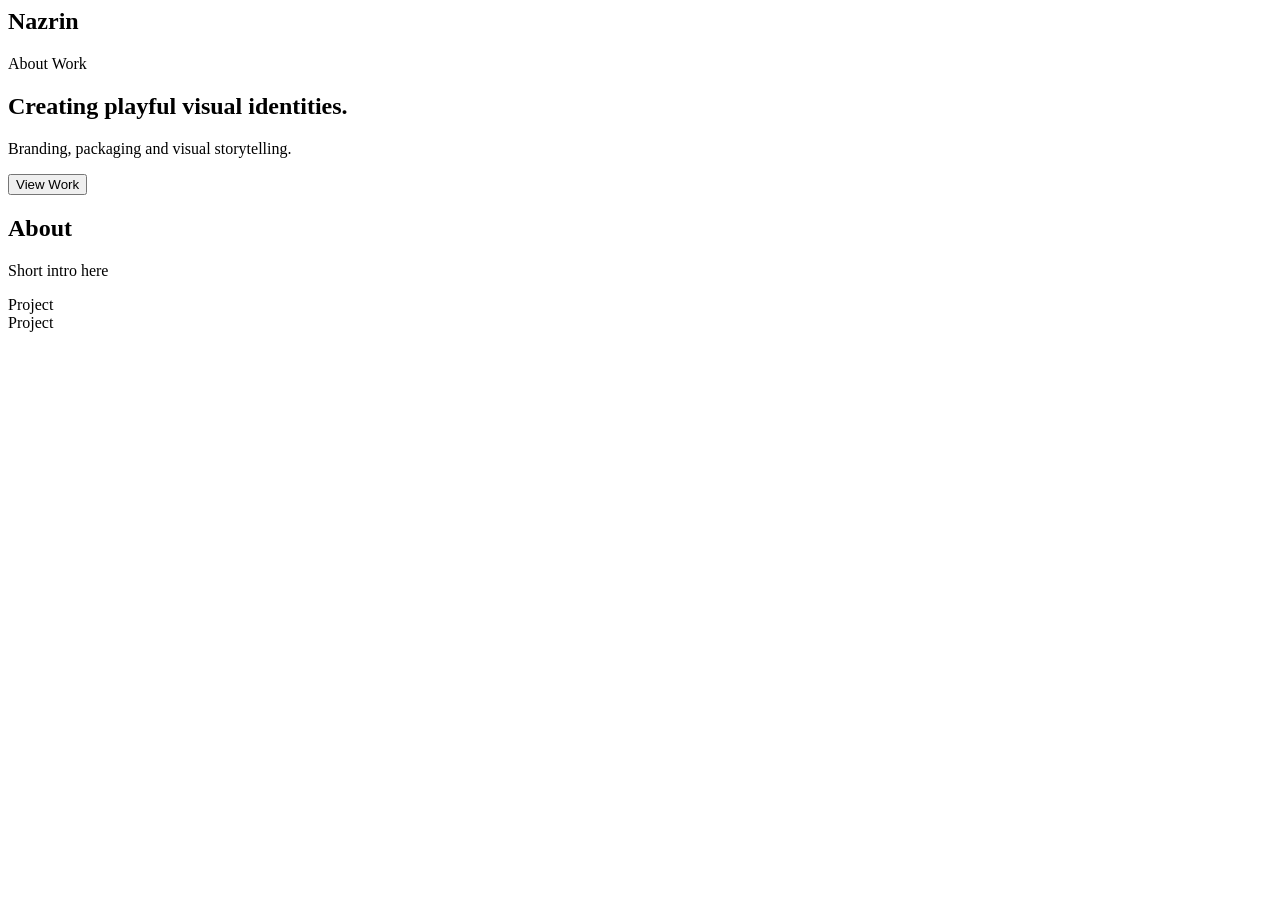
<file: portfolio.html>
<html>
  <body>

<nav>

<h2>Nazrin</h2>

<div>

<a>About</a>

<a>Work</a>

</div>

</nav>


<section class="hero">

<h1>

Creating playful visual identities.

</h1>

<p>

Branding, packaging and visual storytelling.

</p>

<button>

View Work

</button>

</section>


<section class="about">

<h2>

About

</h2>

<p>

Short intro here

</p>

</section>


<section class="projects">

<div class="card">

Project

</div>

<div class="card">

Project

</div>

</section>


</body>

</html>
</file>
